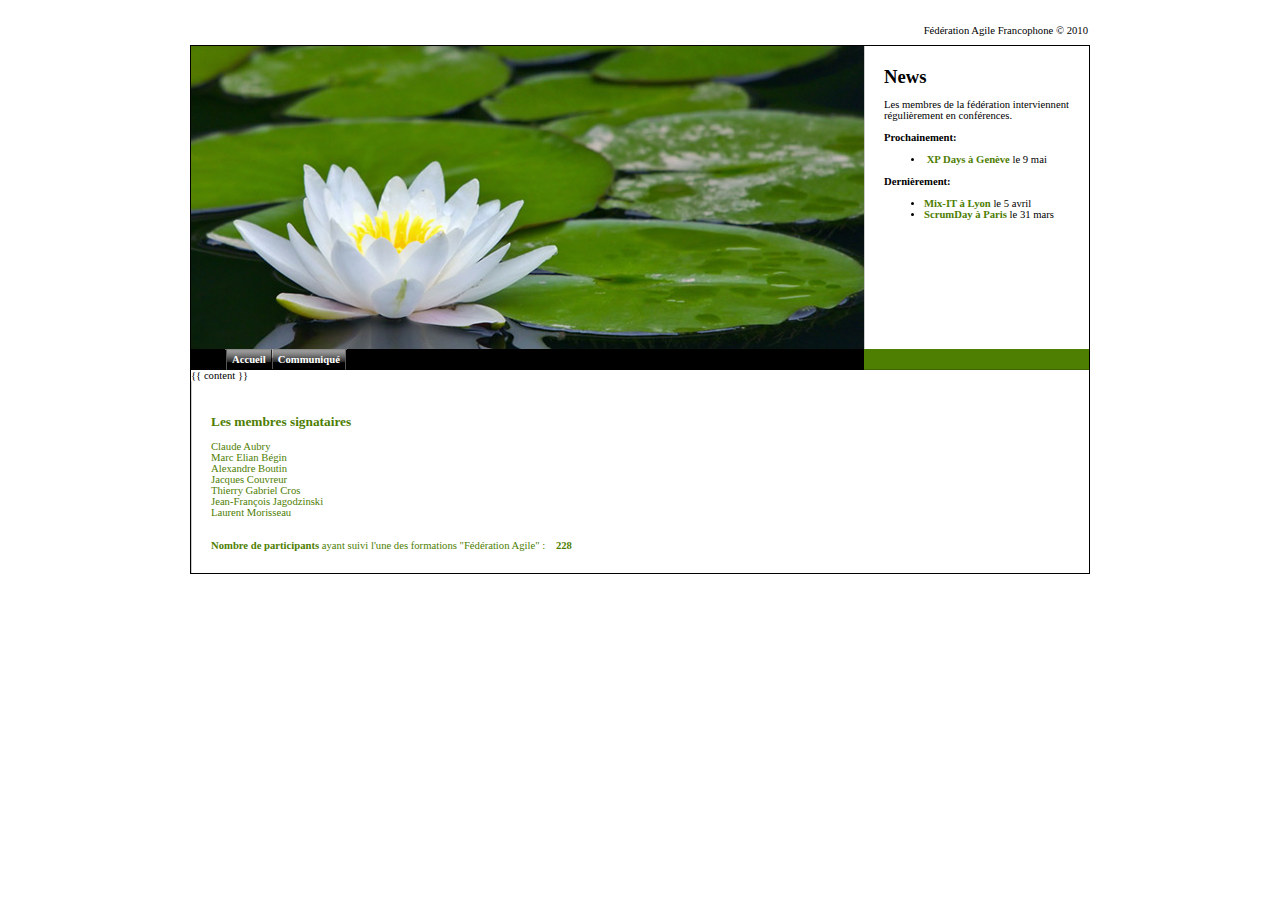
<file: _layouts/default.html>
<html>
<head>
    <title>F&eacute;d&eacute;ration Agile Francophone</title>
    <link rel="stylesheet" type="text/css" media="screen" href="/css/main.css"/>
</head>
<body class="home">


	<DIV id=maindiv1 align=center><DIV id=maindiv2 style="WIDTH: 900px; POSITION: relative">
	<TABLE style="POSITION: relative;BORDER-COLLAPSE: collapse" id=maintable border=0 cellSpacing=0 cellPadding=0 width=900 align=center>
	<TBODY>
	<TR>
	<TD height=45 vAlign=bottom>
	<TABLE style="POSITION: absolute;BORDER-COLLAPSE: collapse;TOP: 25px;RIGHT: 2px" border=0 cellSpacing=0 cellPadding=0 width=450>
	<TBODY>
	<TR>
	<TD vAlign=top align=right>F&eacute;d&eacute;ration Agile Francophone &copy; 2010 </TD></TR></TBODY></TABLE></TD></TR>
	<TR>
	<TD vAlign=top>
	<TABLE style="BORDER-COLLAPSE: collapse" border=1 cellSpacing=0 borderColor=#000000 cellPadding=0 width=900>
	<TBODY>
	<TR>
	<TD vAlign=top>
	<TABLE style="BORDER-COLLAPSE: collapse" border=0 cellSpacing=0 cellPadding=0 width="100%">
	<TBODY>
	<TR>
	<TD style="BACKGROUND: url(/images/apples-and-water-lily/pic.jpg)" height=303 vAlign=top>
	<P>&nbsp;</P></TD>
	<TD style="PADDING-BOTTOM: 20px;PADDING-LEFT: 20px;PADDING-RIGHT: 20px;BACKGROUND: url(/images/apples-and-water-lily/right-bg.gif);PADDING-TOP: 20px" vAlign=top width=185>
	<H1>News</H1>
	<P>&nbsp;</P>
	<P>Les membres de la f&eacute;d&eacute;ration interviennent r&eacute;guli&egrave;rement en conf&eacute;rences.</P>
	<P><STRONG></STRONG>&nbsp;</P>
	<P><STRONG>Prochainement:</STRONG> <BR><BR></P>
	<UL>
	<LI><STRONG>&nbsp;</STRONG><A href="http://xpday.ch/"><STRONG>XP Days &agrave; Gen&egrave;ve </STRONG></A>le 9 mai</LI></UL>
	<P><B></B>&nbsp;</P>
	<P><B>Derni&egrave;rement:&nbsp;&nbsp;&nbsp;</B></P>
	<P>&nbsp;</P>
	<UL>
	<LI><A href="http://www.mix-it.fr/"><STRONG>Mix-IT &agrave; Lyon </STRONG></A>le 5 avril</LI>
	<LI><A href="http://www.scrumday.fr/"><STRONG>ScrumDay à Paris </STRONG></A>le 31 mars</LI></UL>
	<P><B></B>&nbsp;</P></TD></TR></TBODY></TABLE>
	<TABLE style="BORDER-COLLAPSE: collapse" border=0 cellSpacing=0 cellPadding=0 width="100%" height=21>
	<TBODY>
	<TR>
	<TD style="BACKGROUND: url(/images/apples-and-water-lily/menu_bg.gif) #000000 repeat-x" vAlign=top>
	<TABLE style="BORDER-COLLAPSE: collapse;MARGIN-LEFT: 34px" class=menu border=0 cellSpacing=0 cellPadding=0 align=left height=21 meta="menu" metaid="Federation Agile">
	<TBODY>
	<TR id="menu">
	<TD style="WIDTH: 2px;BACKGROUND: url(/images/apples-and-water-lily/menu-left.gif)" width=2><IMG width=1 height=1></TD>
	<TD id="menuhome" class="menu" vAlign=center align=middle><A href="/index.html">Accueil</A></TD>
	<TD style="WIDTH: 2px;BACKGROUND: url(/images/apples-and-water-lily/menu-div.gif)" width=2><IMG width=1 height=1></TD>
	<TD id="menucommunique" class="menu" vAlign=center align=middle><A href="/communique/index.html">Communiqu&eacute;</A></TD>
	<TD style="WIDTH: 2px;BACKGROUND: url(/images/apples-and-water-lily/menu-right.gif)" width=2><IMG width=1 height=1></TD></TR></TBODY></TABLE></TD>
	<TD style="BACKGROUND: url(/images/apples-and-water-lily/side_bg.gif) #4e7e02 repeat-x 50% bottom" vAlign=top width=225><IMG width=1 height=1></TD></TR></TBODY></TABLE>
	<TABLE style="BORDER-COLLAPSE: collapse;BACKGROUND: #ffffff" cellSpacing=0 cellPadding=0 width="100%" height="100%">
	<TBODY>
	<TR>


    	{{ content }}
	
	
	<TD style="PADDING-LEFT: 20px;PADDING-RIGHT: 20px;BACKGROUND: url(/images/apples-and-water-lily/right-bg.gif) repeat-y" vAlign=top width=185>
	<P>&nbsp;</P>
	<P>&nbsp;</P>
	<P>&nbsp;</P>
	<H2>Les membres signataires</H2>
	<P>&nbsp;</P>
	<P><A href="http://www.aubryconseil.com/">Claude Aubry</A></P>
	<P><A href="http://www.sixsq.com/">Marc Elian B&eacute;gin</A></P>
	<P><A href="http://www.agiletoyou.com/">Alexandre Boutin</A></P>
	<P><A href="http://inagua.ch/">Jacques Couvreur</A></P>
	<P><A href="http://www.thierrycros.net/">Thierry Gabriel Cros</A></P>
	<P><A href="http://www.agilessence.fr/">Jean-Fran&ccedil;ois Jagodzinski</A></P>
	<P><A href="http://www.morisseauconsulting.com/">Laurent Morisseau</A></P>
	<P>&nbsp;</P>
	<P>&nbsp;</P>
	<P><FONT color=#4e7e02><STRONG>Nombre de participants</STRONG> ayant suivi l'une des formations "F&eacute;d&eacute;ration Agile" :&nbsp;<STRONG>&nbsp; &nbsp;228</STRONG></FONT></P>
	<P><FONT color=#4e7e02></FONT>&nbsp;</P>
	<P>&nbsp;</P></TD></TR></TBODY></TABLE></TD></TR></TBODY></TABLE></TD></TR></TBODY></TABLE>
	</DIV></DIV>
	</BODY>

</body>
</html>
</file>
<file: css/main.css>
body, p, td{
font-family:Verdana;
font-size:8pt;
font-weight:normal;
color:#000000;
margin: 0px;
}

ul, ol, blockquote {
margin: 0px 0px 0px 40px;
padding: 0px;
}		  

ul {
list-style-type: disc;
}

h1{
font-family:Verdana;
font-size:14pt;
font-weight:bold;
color:#000000;
margin: 0px;
}

h2{
font-family:Verdana;
font-size:10pt;
font-weight:bold;
color:#4e7e02;
margin: 0px;
}

h3{
font-family:Verdana;
font-size:8pt;
font-weight:bold;
color:#000000;
margin: 0px;
}

h4{
font-family:Verdana;
font-size:8pt;
font-weight:normal;
font-style:italic;
color:#000000;
margin: 0px;
}

pre{
margin: 0px;
}

a{
color:#4e7e02;
text-decoration:none;
}

a:hover{
color:#b2c791;
text-decoration:none;
}

.menu td a{
color:#FFFFFF;
font-size: 8pt;
text-decoration: none;
font-weight:bold;
}

.menu td a:hover{
color:#b2c791;
text-decoration: none;
}

td.menuactive {
PADDING-LEFT: 5px;
PADDING-RIGHT: 5px;
BACKGROUND: url(/images/apples-and-water-lily/menu-bg-active.gif) repeat-x
}

td.menu {
PADDING-LEFT: 5px;
PADDING-RIGHT: 5px;
BACKGROUND: url(/images/apples-and-water-lily/menu-bg.gif) repeat-x
}
</file>
